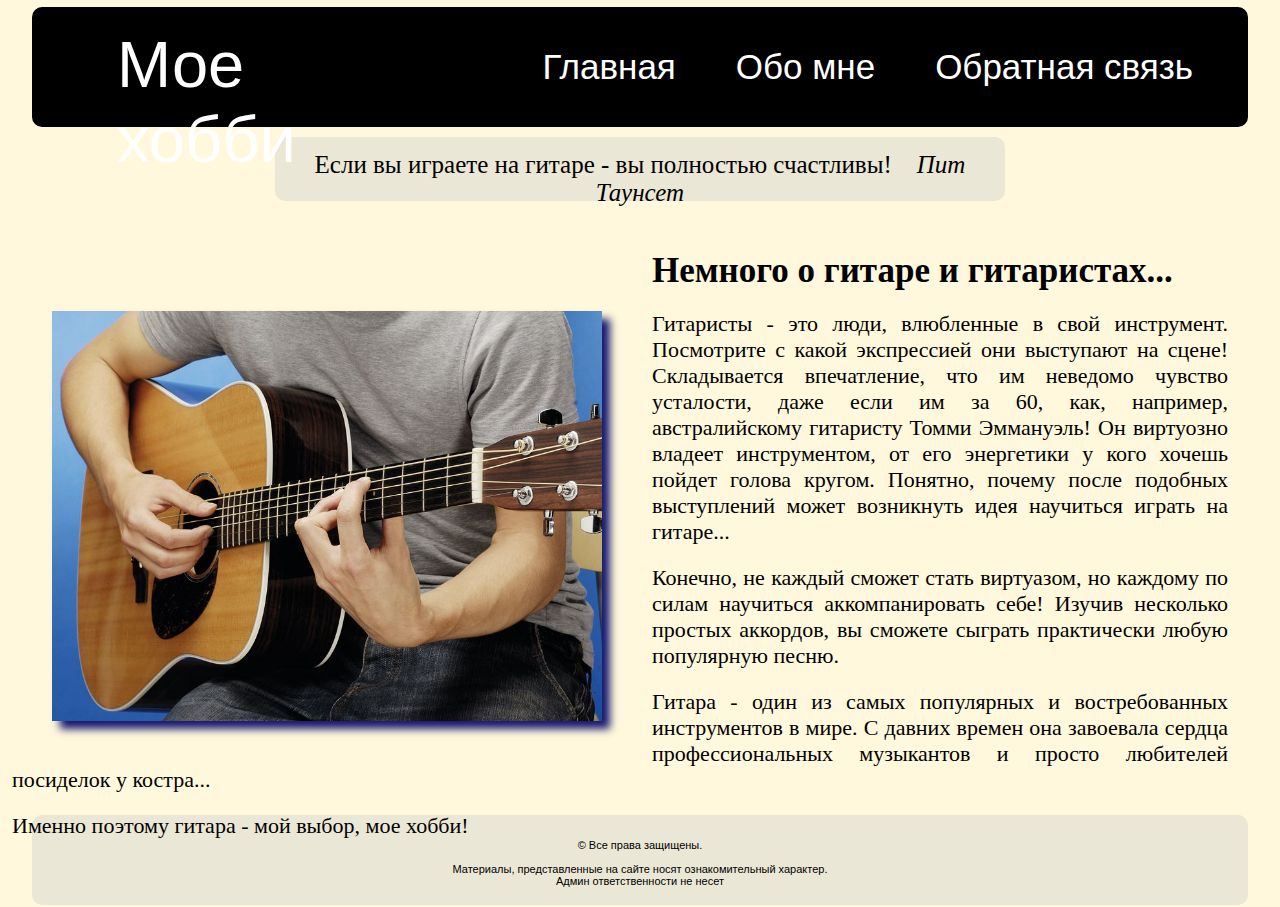
<file: my_hobby/index.html>
<!DOCTYPE html>
<html>
<head>
   <link rel="stylesheet" href="style.css">
   <meta http-equiv="Content-Type" content="text/html; charset=utf-8" />
   <title>Мое хобби</title>
</head>
<body>

<div class="wrapper">    
   <div class="page">
      <div class="header">
         <div class="header-logo">Мое хобби</div>

          <ul class="navigation">
                <a href="index.html"><li>Главная</li></a>
                <a href="about.html"><li>Обо мне</li></a>
                <a href="contacts.html"><li>Обратная связь</li></a>
         </ul>

      </div>

   <div class="slogan">Если вы играете на гитаре - вы полностью счастливы!  &nbsp;&nbsp;  <em> Пит Таунсет</em></div>

   <div class="content">
   
   <img style="width: 550px; height: 410px; box-shadow: 8px 8px 8px #191970; margin: 60px 50px 30px 40px;" src="images/gitara.jpeg" width="550" align="left">

   
   <h1>Немного о гитаре и гитаристах...</h1>
   
   
   <p>Гитаристы - это люди, влюбленные в свой инструмент. Посмотрите с какой экспрессией они выступают на сцене! Складывается впечатление, что им неведомо чувство усталости, даже если им за 60, как, например, австралийскому гитаристу Томми Эммануэль! Он виртуозно владеет инструментом, от его энергетики у кого хочешь пойдет голова кругом. Понятно, почему после подобных выступлений может возникнуть идея научиться играть на гитаре...</p>

   <p>Конечно, не каждый сможет стать виртуазом, но каждому по силам научиться аккомпанировать себе! Изучив несколько простых аккордов, вы сможете сыграть практически любую популярную песню.</p>

   <p>Гитара - один из самых популярных и востребованных инструментов в мире. С давних времен она завоевала сердца профессиональных музыкантов и просто любителей посиделок у костра...</p>
   
   <p>Именно поэтому гитара - мой выбор, мое хобби!</p>

   </div>

   </div>
    
   <div class="footer">
      <p>&copy; Все права защищены.</p>
      <p>&nbsp;</p>
      <p>Материалы, представленные на сайте носят ознакомительный характер.</p>
      <p>Админ ответственности не несет</p>
   </div>      
</div>

</body>
</html>
</file>
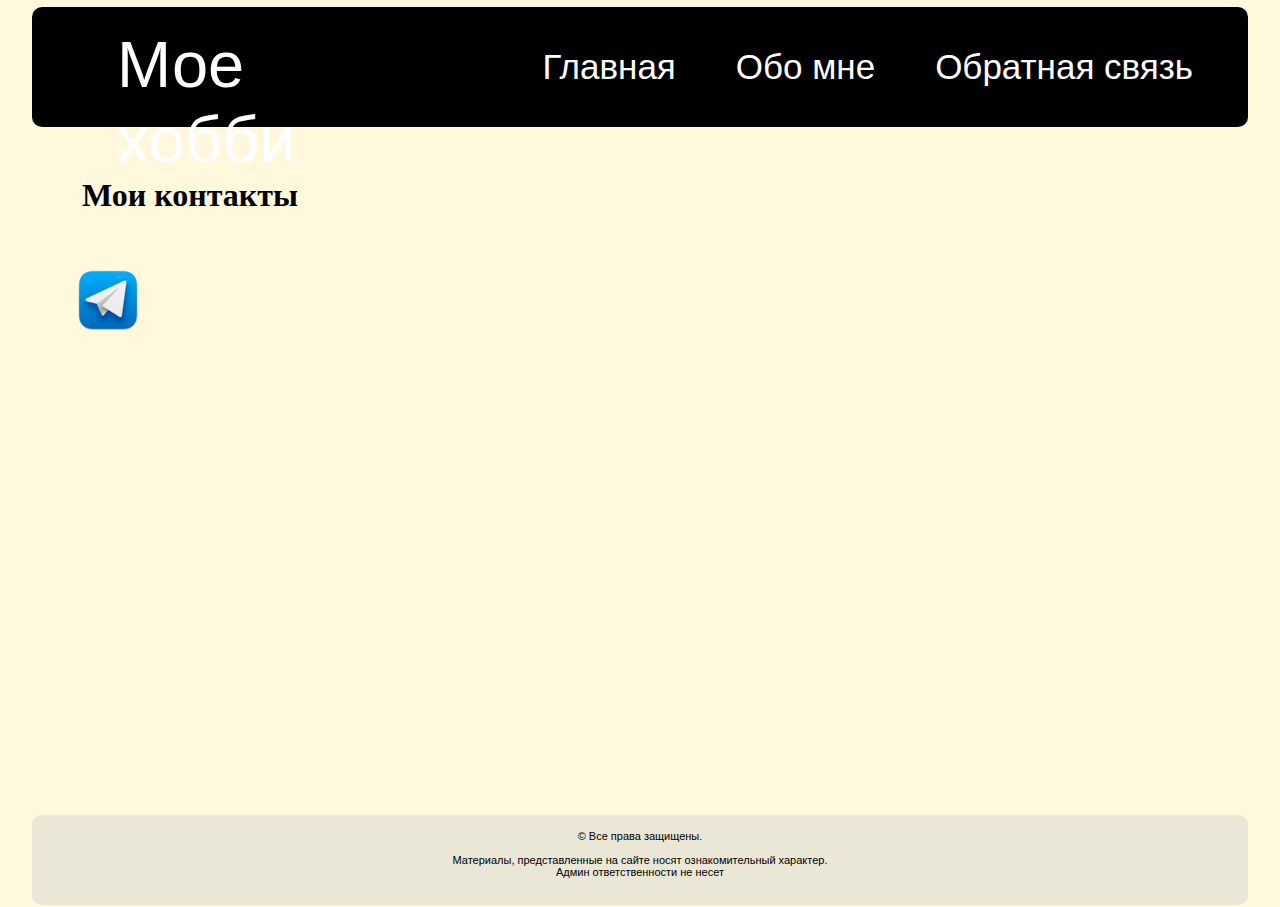
<file: my_hobby/contacts.html>
<!DOCTYPE html>
<html>
<head>
   <link rel="stylesheet" href="style.css">
   <meta http-equiv="Content-Type" content="text/html; charset=utf-8" />
   <title>Контакты</title>
</head>
<body>

<div class="wrapper">    
   <div class="page">
      <div class="header">
         <div class="header-logo">Мое хобби</div>

          <ul class="navigation">
                <a href="index.html"><li>Главная</li></a>
                <a href="about.html"><li>Обо мне</li></a>
                <a href="contacts.html"><li>Обратная связь</li></a>
         </ul>

      </div>

   <h1 style="margin: 50px";>Мои контакты</h1>

   <a href="https://t.me/Alex_6816"><img src="images/telega.png" width="72px" style="margin-left: 40px"></a>

   </div>
    
   <div class="footer">
      <p>&copy; Все права защищены.</p>
      <p>&nbsp;</p>
      <p>Материалы, представленные на сайте носят ознакомительный характер.</p>
      <p>Админ ответственности не несет</p>
   </div>      
</div>

</body>
</html>
</file>
<file: my_hobby/style.css>
* {
	margin: 0;
	padding: 0;
}

html, body {
	height: 100%;
	background: #FFF8DC;
}

.wrapper {
	height: 100%;
	max-width: 95%;
	margin: 0 auto;
}

.page {
	min-height: 100%;
	padding-bottom: 90px;
	box-sizing: border-box;
}

.header {
	width: 100%px;
	min-width: 1000px;
	height: 120px;
	margin-top: 7px;
	background: black;
	border-radius: 10px 10px 10px 10px;
}

.header-logo {
	padding-top: 20px;
	padding-left: 85px;
	width: 300px;
	font-family: Monotype Corsiva, Tahoma, Arial;
	font-size: 65px;
	color: white;
	display: inline-block;
}

.footer{
	height: 90px;
	margin-top: -92px;
	box-sizing: border-box;

	background-color: rgba(204, 204, 204, 0.4);
	border-radius: 10px 10px 10px 10px;
	padding: 15px;
	color: black;
	font-size: 11px;
	font-family: Verdana, Geneva, Arial, Helvetica, Sans-Serif;
	text-align: center;
}

.navigation{
    float: right;
    height: 100%;
    display: inline-block;
    margin-top: 0px;
    margin-right: 25px;
}
 
.navigation a{
	text-decoration: none;
    height: 100%;
    display: table;
    float: left;
    padding: 0px 30px;
    background-color: black;
}
 
.navigation a li{
    vertical-align: middle;
    display: table-cell;
    font-size: 35px;
    font-family: Monotype Corsiva, Tahoma, Arial;
    color: white;
}
 
.navigation a li:hover{
    color: #DC143C;
}

.slogan {
	height: 50px;
	width: 60%;
	border-radius: 10px 10px 10px 10px;
	background-color: rgba(204, 204, 204, 0.4);
	margin: 10px auto 0 auto;
	padding-top: 14px;
	text-align: center;
	font-size: 25px;
	color: black;
}

.content {
	width: 100%;
	float: right;
	margin-right: 20px;
	margin-top: 50px;
}

.content h1 {
	font-size: 35px;
}

.content p {
	margin-top: 20px;
	font-size: 22px;
	text-align: justify;
}

.about {
	margin: 30px 20px 0 30px;
	font-size: 10px;
	text-align: justify;
}
</file>
